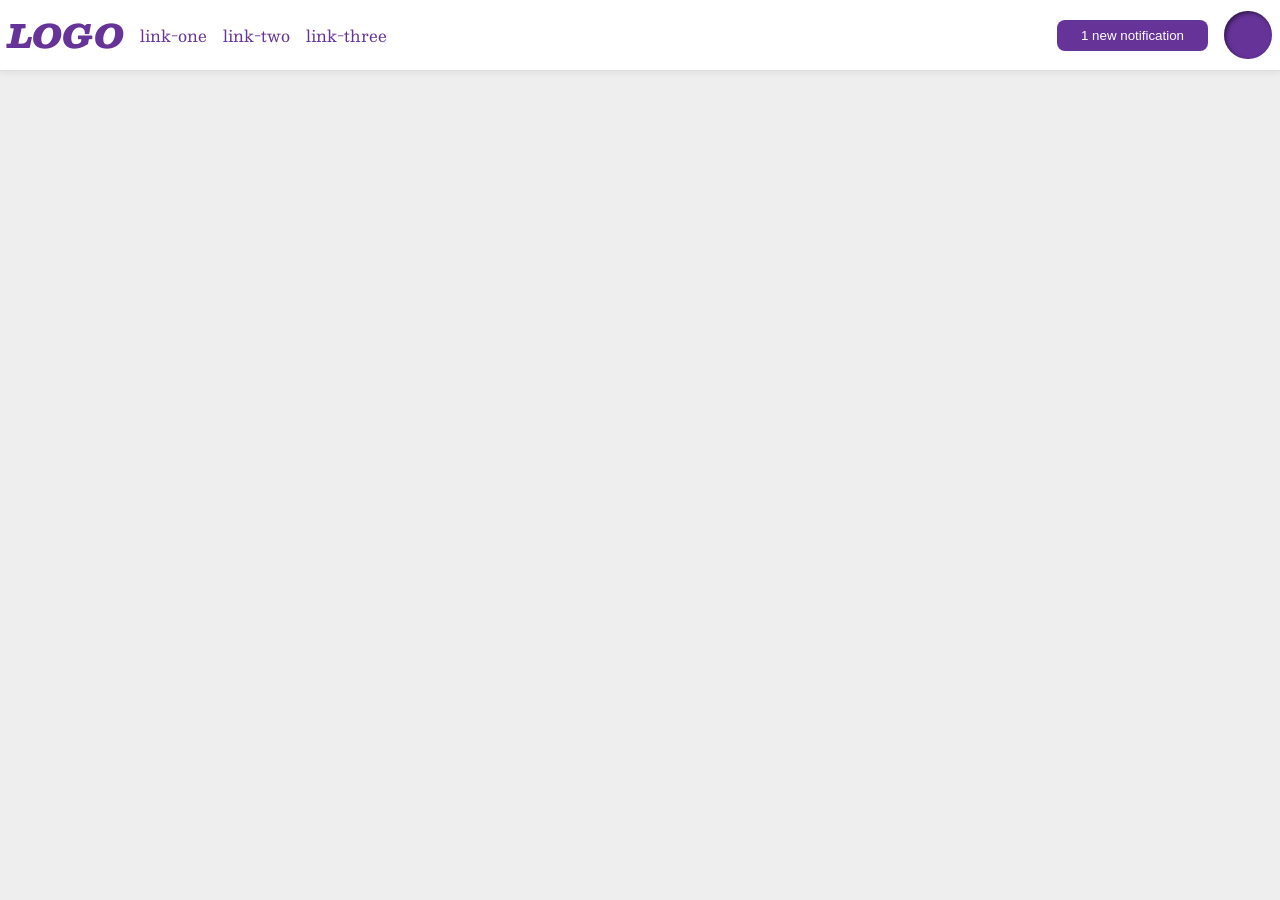
<file: foundations/flex/03-flex-header-2/index.html>
<!DOCTYPE html>
<html lang="en">
  <head>
    <meta charset="UTF-8">
    <meta http-equiv="X-UA-Compatible" content="IE=edge">
    <meta name="viewport" content="width=device-width, initial-scale=1.0">
    <title>Flex Header 2</title>
    <link rel="stylesheet" href="style.css">
  </head>
  <body>
    <div class="header">
      <div class="left">
        <div class="logo">
          LOGO
        </div>
        <ul class="links">
          <li><a href="https://google.com">link-one</a></li>
          <li><a href="https://google.com">link-two</a></li>
          <li><a href="https://google.com">link-three</a></li>
        </ul>
      </div>
      <div class="right">
        <button class="notifications">
          1 new notification
        </button>
        <div class="profile-image"></div>
      </div>
    </div>
  </body>
</html>
</file>
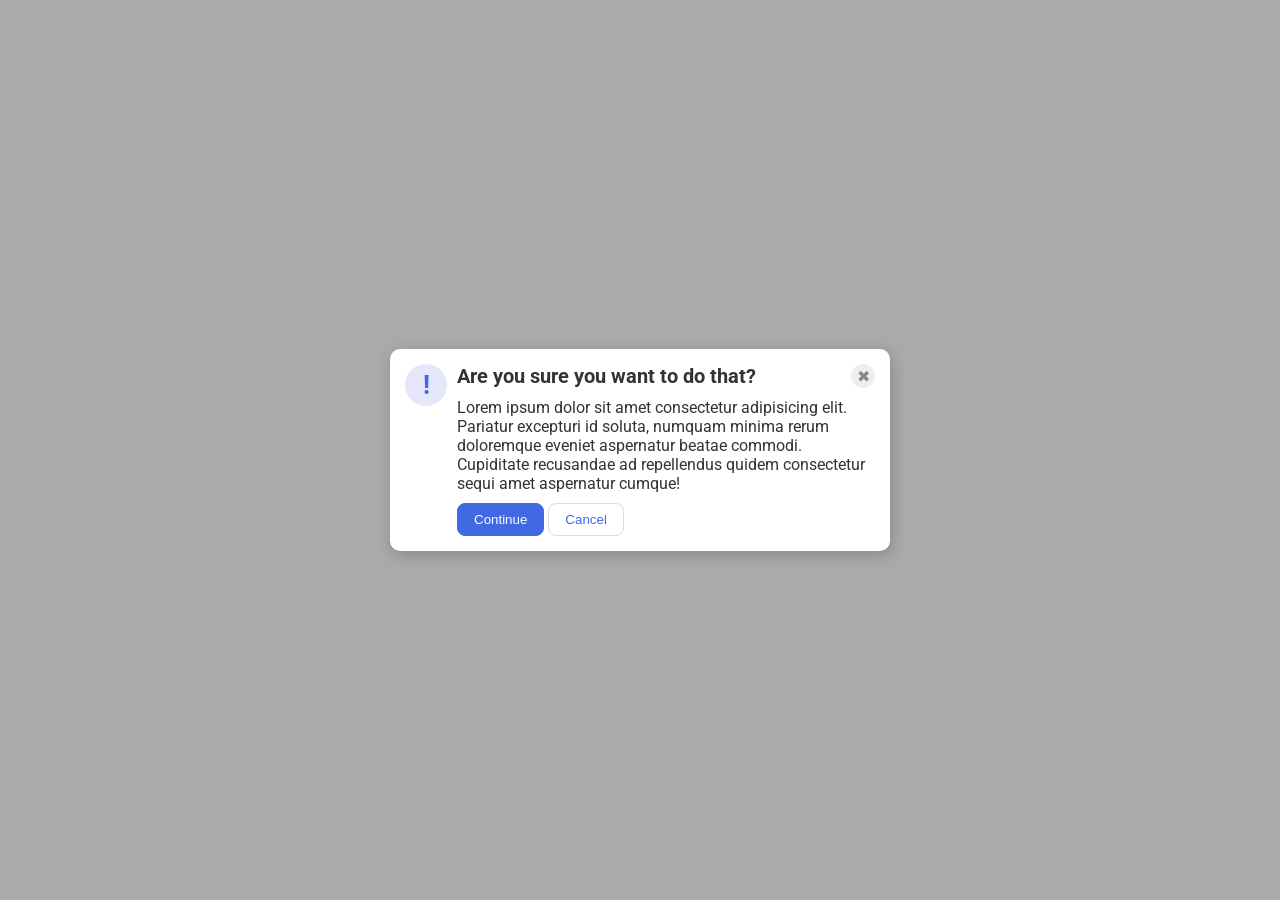
<file: foundations/flex/05-flex-modal/index.html>
<!DOCTYPE html>
<html lang="en">
  <head>
    <meta charset="UTF-8">
    <meta http-equiv="X-UA-Compatible" content="IE=edge">
    <meta name="viewport" content="width=device-width, initial-scale=1.0">
    <link rel="stylesheet" href="style.css">
    <title>Modal</title>
  </head>
  <body>
    <div class="modal">
      <div class="container"> <!-- no need to create a separate container like this -->
        <div class="icon">!</div>
         <div class="content"> <!-- this is enough -->
          <div class="header">Are you sure you want to do that? <!-- wrap button in header class -->
            <button class="close-button">✖</button>
          </div>
          <div class="text">Lorem ipsum dolor sit amet consectetur adipisicing elit. Pariatur excepturi id soluta, numquam minima rerum doloremque eveniet aspernatur beatae commodi. Cupiditate recusandae ad repellendus quidem consectetur sequi amet aspernatur cumque!</div>
          <button class="continue">Continue</button>
          <button class="cancel">Cancel</button>
         </div> 
      </div>
    </div>
  </body>
</html>
</file>
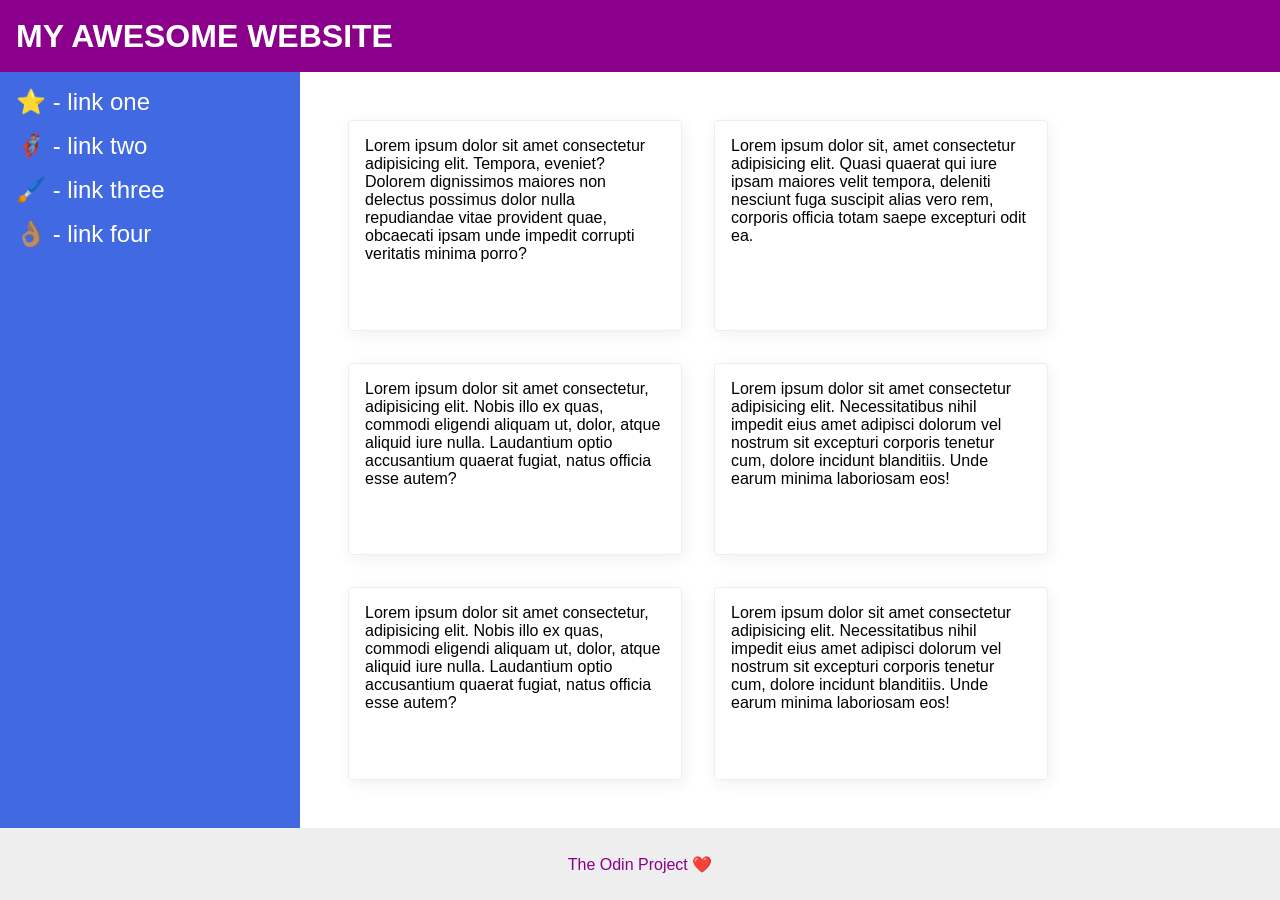
<file: foundations/flex/07-flex-layout-2/index.html>
<!DOCTYPE html>
<html lang="en">
  <head>
    <meta charset="UTF-8">
    <meta http-equiv="X-UA-Compatible" content="IE=edge">
    <meta name="viewport" content="width=device-width, initial-scale=1.0">
    <title>The Holy Grail</title>
    <link rel="stylesheet" href="style.css">
  </head>
  <body>
    <div class="header">
      MY AWESOME WEBSITE
    </div>
    
    <div class="body"> <!-- wraps sidebar and container -->
      <div class="sidebar">
        <ul>
          <li><a href="#">⭐ - link one</a></li>
          <li><a href="#">🦸🏽‍♂️ - link two</a></li>
          <li><a href="#">🖌️ - link three</a></li>
          <li><a href="#">👌🏽 - link four</a></li>
        </ul>
      </div>
      <div class="container">
        <div class="card">Lorem ipsum dolor sit amet consectetur adipisicing elit. Tempora, eveniet? Dolorem dignissimos maiores non delectus possimus dolor nulla repudiandae vitae provident quae, obcaecati ipsam unde impedit corrupti veritatis minima porro?</div>
        <div class="card">Lorem ipsum dolor sit, amet consectetur adipisicing elit. Quasi quaerat qui iure ipsam maiores velit tempora, deleniti nesciunt fuga suscipit alias vero rem, corporis officia totam saepe excepturi odit ea.</div>
        <div class="card">Lorem ipsum dolor sit amet consectetur, adipisicing elit. Nobis illo ex quas, commodi eligendi aliquam ut, dolor, atque aliquid iure nulla. Laudantium optio accusantium quaerat fugiat, natus officia esse autem?</div>
        <div class="card">Lorem ipsum dolor sit amet consectetur adipisicing elit. Necessitatibus nihil impedit eius amet adipisci dolorum vel nostrum sit excepturi corporis tenetur cum, dolore incidunt blanditiis. Unde earum minima laboriosam eos!</div>
        <div class="card">Lorem ipsum dolor sit amet consectetur, adipisicing elit. Nobis illo ex quas, commodi eligendi aliquam ut, dolor, atque aliquid iure nulla. Laudantium optio accusantium quaerat fugiat, natus officia esse autem?</div>
        <div class="card">Lorem ipsum dolor sit amet consectetur adipisicing elit. Necessitatibus nihil impedit eius amet adipisci dolorum vel nostrum sit excepturi corporis tenetur cum, dolore incidunt blanditiis. Unde earum minima laboriosam eos!</div>
      </div>
    </div>
    <div class="footer">
      The Odin Project ❤️
    </div>
  </body>
</html>
</file>
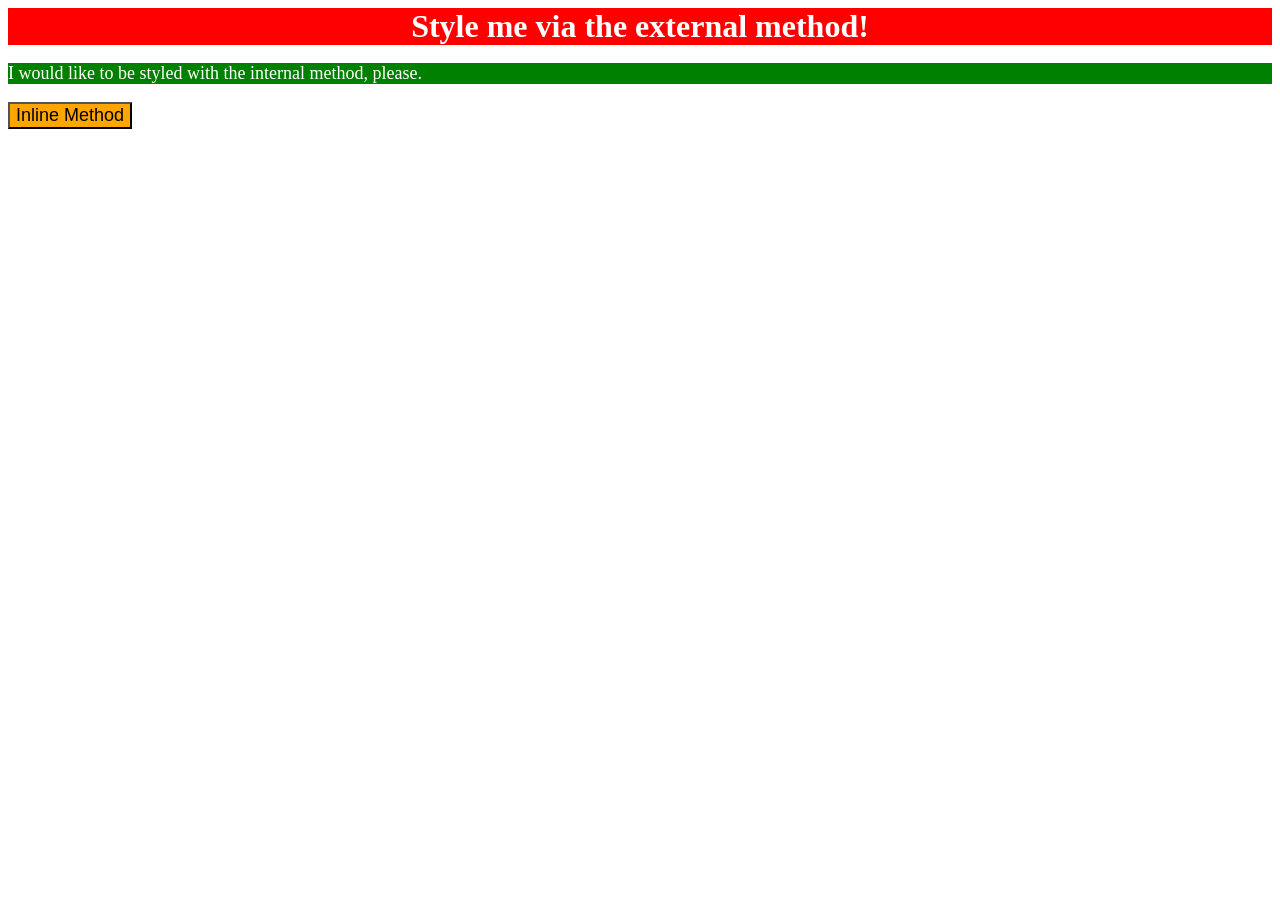
<file: foundations/intro-to-css/01-css-methods/index.html>
<!DOCTYPE html>
<html lang="en">
  <head>
    <meta charset="UTF-8">
    <meta http-equiv="X-UA-Compatible" content="IE=edge">
    <meta name="viewport" content="width=device-width, initial-scale=1.0">
    <link rel="stylesheet" href="style.css">
    <title>Methods for Adding CSS</title>
    <!-- stylesheet link must be here -->
  
    <style>
      p {
        color: white;
        background-color: green;
        font-size: 18px;
      }
    </style>
  </head>
  <body>
    <div>Style me via the external method!</div>
    <p>I would like to be styled with the internal method, please.</p>
    <button style="background-color: orange; font-size: 18px;">Inline Method</button>
    <!-- initial solution with div, can style directly to button-->
  </body>
</html>
</file>
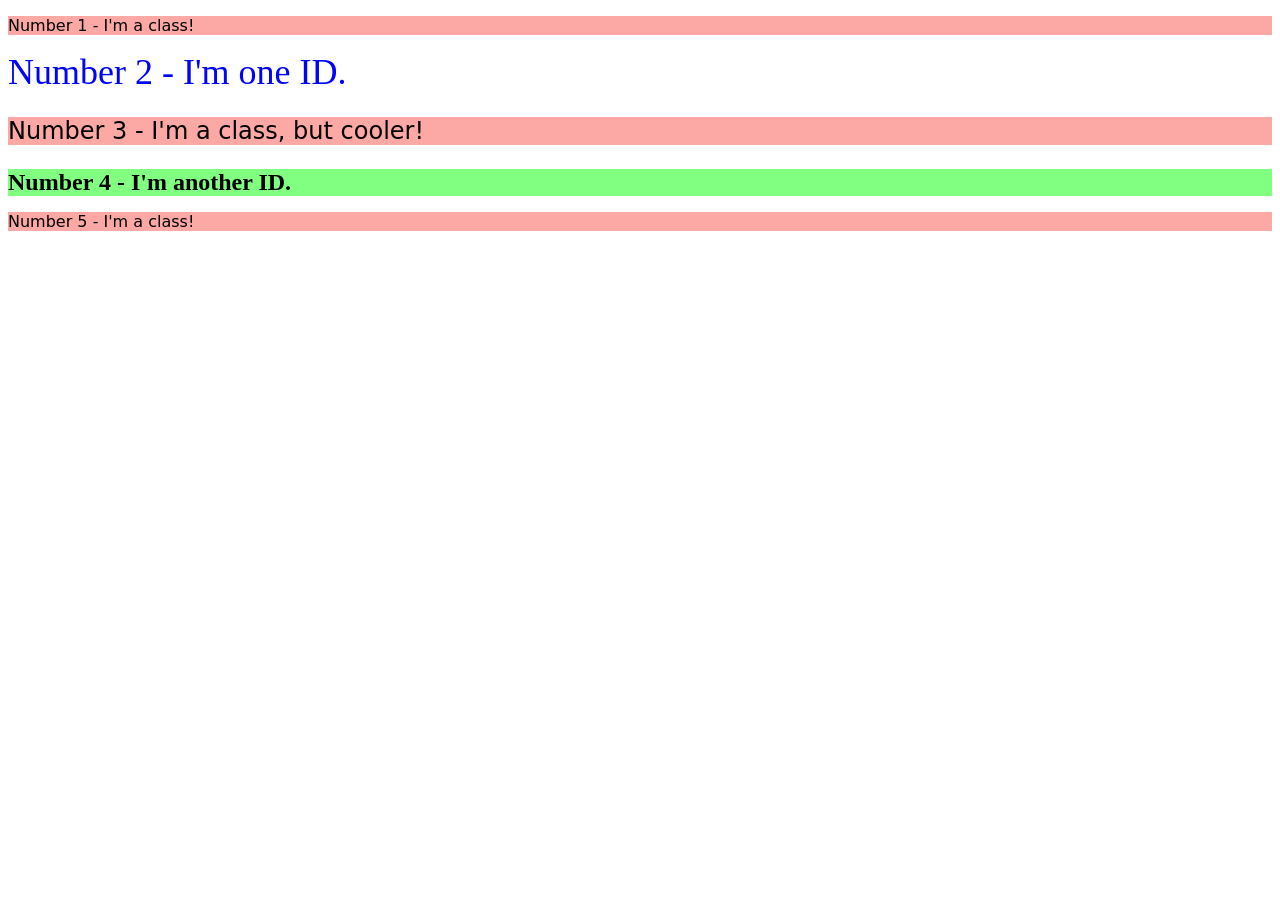
<file: foundations/intro-to-css/02-class-id-selectors/index.html>
<!DOCTYPE html>
<html lang="en">
  <head>
    <meta charset="UTF-8">
    <meta http-equiv="X-UA-Compatible" content="IE=edge">
    <meta name="viewport" content="width=device-width, initial-scale=1.0">
    <title>Class and ID Selectors</title>
    <link rel="stylesheet" href="style.css">
  </head>
  <body>
    <p class="odd-number">Number 1 - I'm a class!</p>
    <div id="second">Number 2 - I'm one ID.</div>
    <p class="odd-number bigger-font">Number 3 - I'm a class, but cooler!</p>
    <div id="fourth" class="bigger-font">Number 4 - I'm another ID.</div>
    <!-- Original on line 14, no class-->
    <p class="odd-number">Number 5 - I'm a class!</p>
  </body>
</html>
</file>
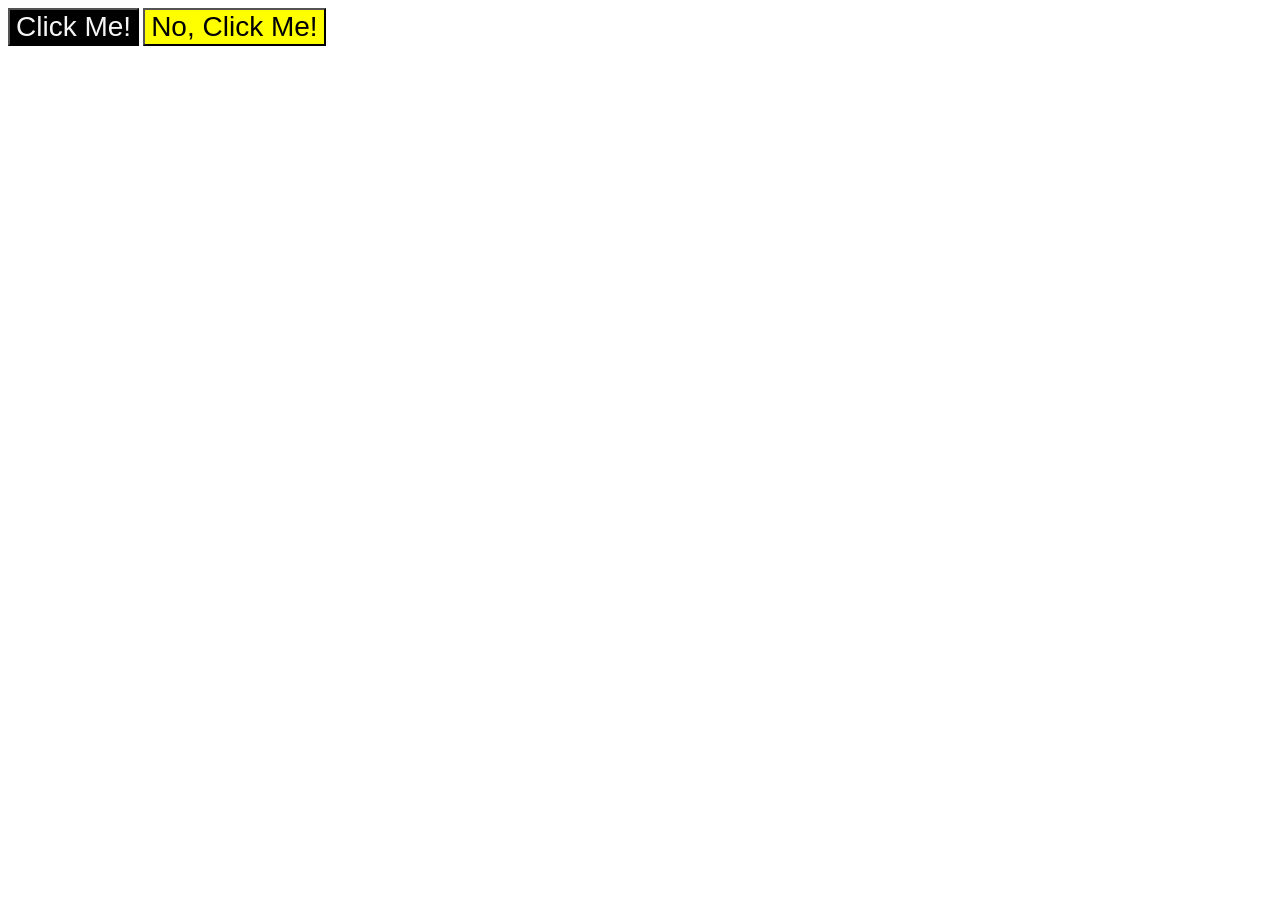
<file: foundations/intro-to-css/03-grouping-selectors/index.html>
<!DOCTYPE html>
<html lang="en">
  <head>
    <meta charset="UTF-8">
    <meta http-equiv="X-UA-Compatible" content="IE=edge">
    <meta name="viewport" content="width=device-width, initial-scale=1.0">
    <title>Grouping Selectors</title>
    <link rel="stylesheet" href="style.css">
  </head>
  <body>
    <button class="button-1">Click Me!</button>
    <button class="button-2">No, Click Me!</button>
  </body>
</html>
</file>
<file: foundations/flex/03-flex-header-2/style.css>
/* this is some magical font-importing.  
you'll learn about it later. */
@import url('https://fonts.googleapis.com/css2?family=Besley:ital,wght@0,400;1,900&display=swap');

body {
  margin: 0;
  background: #eee;
  font-family: Besley, serif;
}

.header {
  background: white;
  border-bottom: 1px solid #ddd;
  box-shadow: 0 0 8px rgba(0,0,0,.1);
  display: flex;
  /* align-items: center; not needed */
  justify-content: space-between;
  padding: 8px;
}

.profile-image {
  background: rebeccapurple;
  box-shadow: inset 2px 2px 4px rgba(0,0,0,.5);
  border-radius: 50%;
  width: 48px;
  height: 48px;
}

.logo {
  color: rebeccapurple;
  font-size: 32px;
  font-weight: 900;
  font-style: italic;
}

button {
  border: none;
  border-radius: 8px;
  background: rebeccapurple;
  color: white;
  padding: 8px 24px;
}

a {
  /* this removes the line under our links */
  text-decoration: none;
  color: rebeccapurple;
}

ul {
  list-style-type: none;
  display: flex;
  margin: 0;
  padding: 0;
  gap: 16px;
}

.left, .right {
  display: flex;
  /* justify-content: space-between; not needed */
  align-items: center;
  /* padding: 8px; not needed */
  gap: 16px;
}
</file>
<file: foundations/flex/05-flex-modal/style.css>
@import url('https://fonts.googleapis.com/css2?family=Roboto:wght@400;700&display=swap');

html, body {
  height: 100%;
}

body {
  font-family: Roboto, sans-serif;
  margin: 0;
  background: #aaa;
  color: #333;
  /* I'll give you this one for free lol */
  display: flex;
  align-items: center;
  justify-content: center;
}

.modal {
  background: white;
  width: 480px;
  border-radius: 10px;
  box-shadow: 2px 4px 16px rgba(0,0,0,.2);
  padding: 10px;

/* official solution
  display: flex;
  gap: 16px;
  padding: 16px; 
*/
}

/* 
  no separate CSS for .container, handled in .header
  should be wrapped around the button element as well in order for flex style to work 
*/

.container {
  display: flex;
}

.content {
  margin: auto;
  padding: 5px;
}

.header {
  display: flex;
  justify-content: space-between;
  font-weight: bold;
  font-size: 20px;

/* official solution
  display: flex;
  align-items: center;
  justify-content: space-between;
  font-size: 18px;
  font-weight: 700;
  margin-bottom: 8px;
*/
}

.text {
  padding: 10px 0;

/* official solution
  no padding
  margin-bottom: 16px;
*/
}

.icon {
  color: royalblue;
  font-size: 26px;
  font-weight: 700;
  background: lavender;
  width: 42px;
  height: 42px;
  border-radius: 50%;
  display: flex;
  align-items: center;
  justify-content: center;
  margin: 5px;
  flex-shrink: 0;

/* official solution
  no margin, only flex-shrink
*/
}

.close-button {
  background: #eee;
  border-radius: 50%;
  color: #888;
  font-weight: 400;
  font-size: 16px;
  height: 24px;
  width: 24px;
  display: flex;
  align-items: center;
  justify-content: center;
  border: 1px solid #eee;
  padding: 0;
}

button {
  cursor: pointer;
  padding: 8px 16px;
  border-radius: 8px;
}

button.continue {
  background: royalblue;
  border: 1px solid royalblue;
  color: white;
}

button.cancel {
  background: white;
  border: 1px solid #ddd;
  color: royalblue;
}
</file>
<file: foundations/flex/07-flex-layout-2/style.css>
/* order is important */
body {
  font-family: -apple-system, BlinkMacSystemFont, 'Segoe UI', Roboto, Oxygen, Ubuntu, Cantarell, 'Open Sans', 'Helvetica Neue', sans-serif;
  margin: 0;
  min-height: 100vh;
  display: flex;
  flex-direction: column;
}

.header {
  height: 72px;
  background: darkmagenta;
  color: white;
  display: flex;
  font-size: 32px;
  font-weight: 900;
  padding: 0 16px; /* add 0 before 16px to remove top & bottom margins */
  /* official solution */
  align-items: center;
}

/* official solution */
.body {
  flex: 1;
  display: flex;
}

.sidebar {
  display: flex;
  width: 300px;
  background: royalblue;
  box-sizing: border-box;
  flex-shrink: 0;
  padding: 16px;
}

ul {
  list-style-type: none;
  margin: 0;
  padding: 0;
  /* font-size: 24px; not needed, must be in a */
}

/* official solution */
li {
  margin-bottom: 16px;
}

a {
  text-decoration: none;
  color: white;
  /* official solution */
  font-size: 24px; 
}

.container {
  display: flex;
  flex-wrap: wrap;
  /* official solution */
  padding: 48px;
  gap: 32px;
} 

.card {
  border: 1px solid #eee;
  box-shadow: 2px 4px 16px rgba(0,0,0,.06);
  border-radius: 4px;
  /* original input
  width: 200px;
  display: flex;
  flex-wrap: wrap;
  margin: auto;
  padding: 48px; */

  /* official solution */
  padding: 16px;
  width: 300px;
}

.footer {
  height: 72px;
  background: #eee;
  color: darkmagenta;
  /* achieved! :) */
  display: flex;
  justify-content: center;
  align-items: center;
}
</file>
<file: foundations/intro-to-css/01-css-methods/style.css>
/* style.css */

div {
    color: white;
    background-color: red;
    font-size: 32px;
    font-weight: bold;
    text-align: center;
}
</file>
<file: foundations/intro-to-css/02-class-id-selectors/style.css>
/* style.css */

.odd-number {
    background-color: rgb(252, 169, 165);
    font-family: 'Verdana', 'DejaVu Sans', sans-serif;
}

#second {
    color: #0003fa;
    font-size: 36px;
    font-family: 'Times New Roman', Times, serif;
}

.bigger-font {
    font-size: 24px;
}

#fourth {
    background-color: hsl(120, 100%, 75%);
    /* font-size: 24px - Can omit, already in bigger-font class. Reduce duplicate code */
    font-weight: bold;
}
</file>
<file: foundations/intro-to-css/03-grouping-selectors/style.css>
.button-1, .button-2 {
    font-size: 28px;
    font-family: 'Helvetica', 'Times New Roman', sans-serif;
}

.button-1 {
    color: hsl(0, 0%, 96%);
    background-color: rgb(0, 0, 0);
}

.button-2 {
    background-color: #ffff00;
}
</file>
